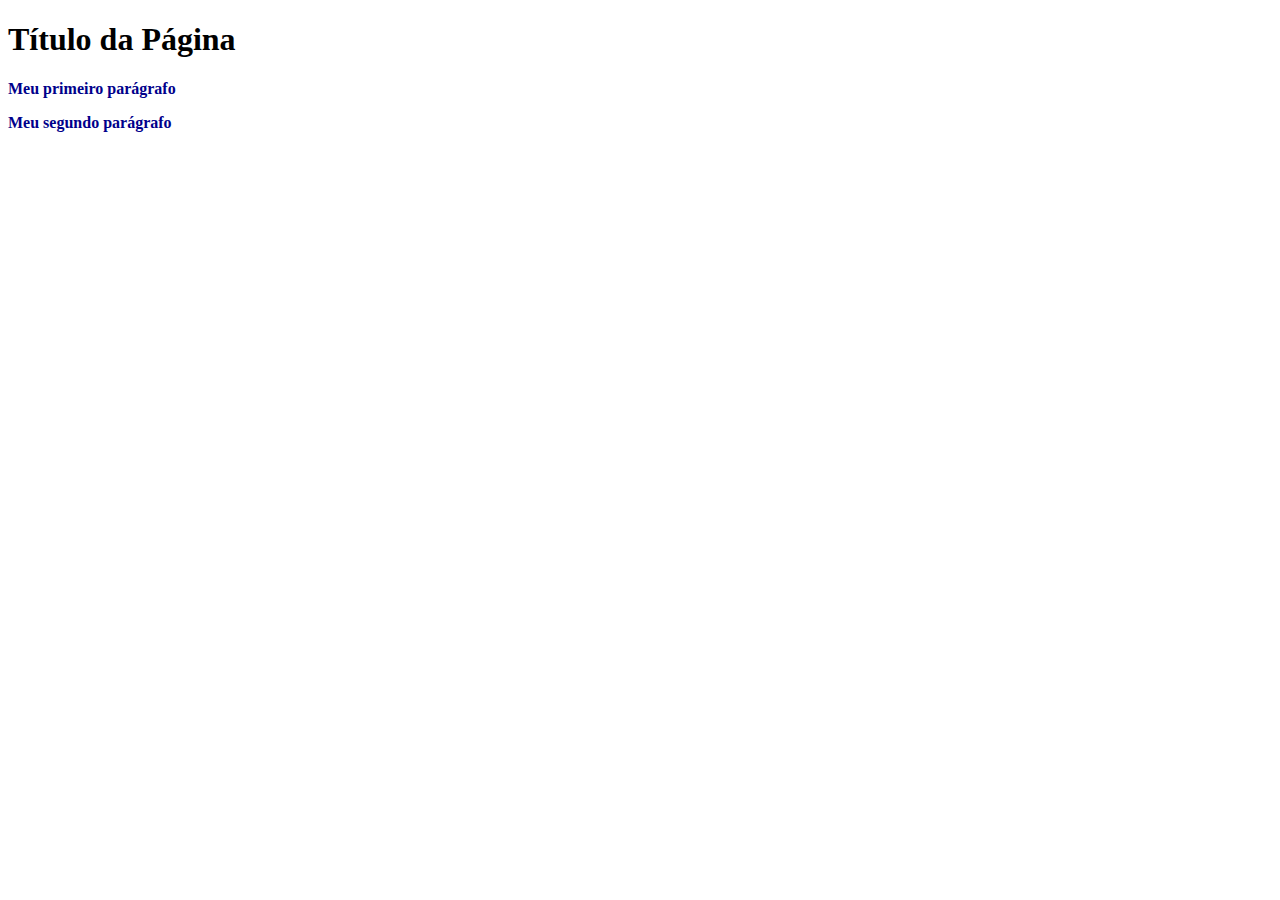
<file: Aula 03/Parte 1/index.html>
<!DOCTYPE html>
<head>
  <meta charset="UTF-8">
  <title>Manipulando HTML com Java Script</title>
  <link rel="stylesheet" href="estilos.css">
</head>
<html>
    <h1 class="titulo-documento" id="meu-titulo">Título da Página</h1>
<body>
<p class="paragrafo">Meu primeiro parágrafo</p>
<p class="paragrafo">Meu segundo parágrafo</p>
    <script src="script.js"></script>
</body>
</html>
</file>
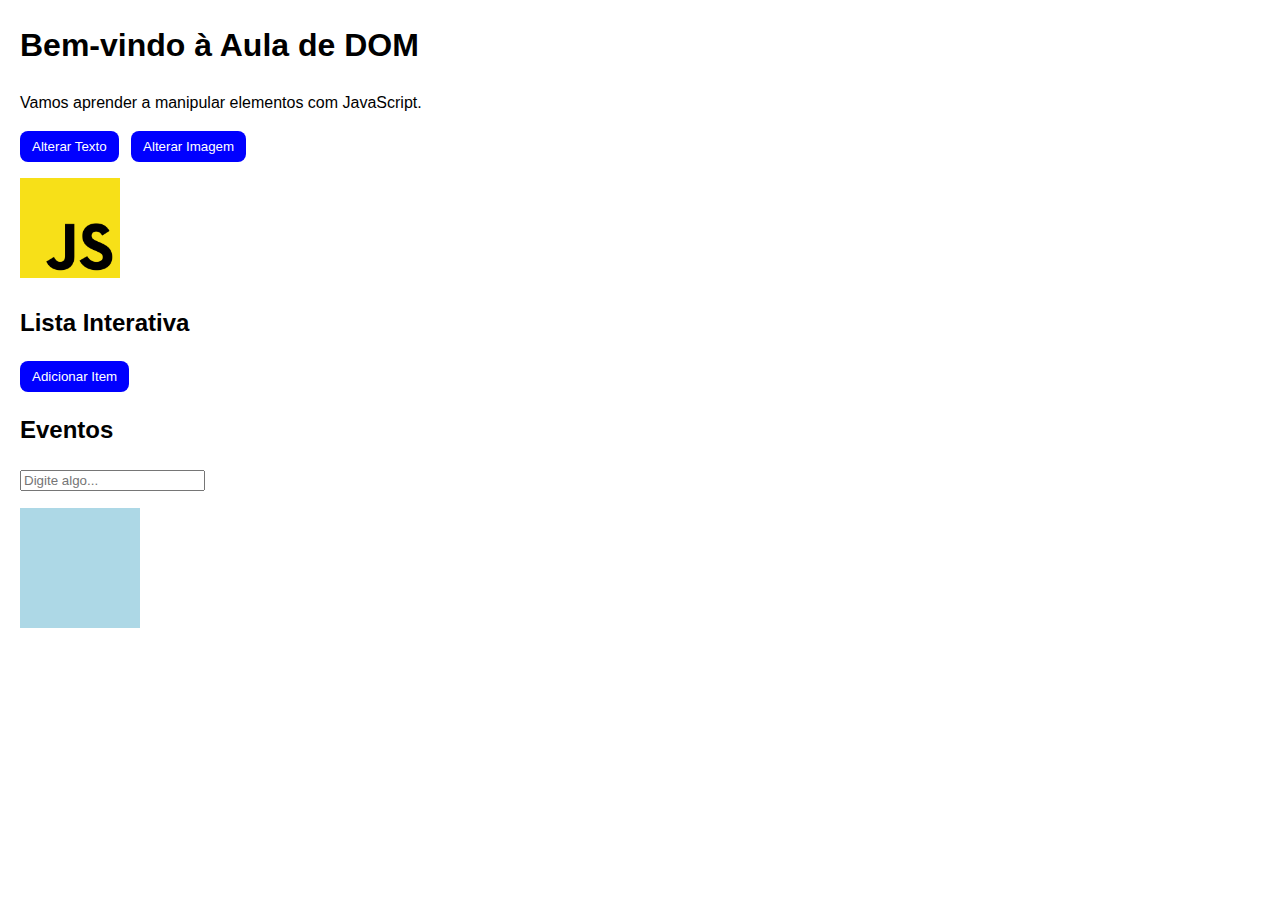
<file: Aula 03/Parte 2/index.html>
<!DOCTYPE html>
<html lang="pt-BR">
<head>
  <meta charset="UTF-8" />
  <title>Aula DOM & Eventos — Starter</title>
  <link rel="stylesheet" href="style.css" />
</head>
<body>
  <h1 id="titulo">Bem-vindo à Aula de DOM</h1>
  <p id="descricao">Vamos aprender a manipular elementos com JavaScript.</p>
  <button id="btnAlterarTexto">Alterar Texto</button>
  <button id="btnAlterarImagem">Alterar Imagem</button>
  <div class="spacer"></div>
  <img id="imagem" src="javascript.png" width="100" height="100" alt="Imagem inicial" />

  <h2>Lista Interativa</h2>
  <button id="btnAdicionar">Adicionar Item</button>
  <ul id="lista"></ul>

  <h2>Eventos</h2>
  <input id="campoTexto" type="text" placeholder="Digite algo..." />
  <div id="caixa" class="caixa" tabindex="0" aria-label="Caixa Interativa"></div>
  <script src="script.js"></script>
</body>
</html>
</file>
<file: Aula 03/Parte 1/estilos.css>
.destaque {
    border: 2px solid red;
}

.paragrafo {
  color: darkblue;
  font-weight: bold;
}

.verde {
    color: green;
  }
</file>
<file: Aula 03/Parte 2/style.css>
body {
  font-family: Arial, sans-serif;
  margin: 20px;
  line-height: 1.5;
}

.spacer {
  height: 16px;
}

.destacado {
  background: yellow; 
}

.caixa {
  width: 120px;
  height: 120px;
  background: lightblue;
  margin-top: 16px;
  transition: all 0.25s ease;
  outline: none;
}

.caixa:focus {
  box-shadow: 0 0 0 4px lightsteelblue;
}

button {
  margin-right: 8px;
  padding: 8px 12px;
  border: 0;
  background: blue;
  color: white;
  border-radius: 8px;
  cursor: pointer;
}

button:hover {
  filter: brightness(0.95);
}
</file>
